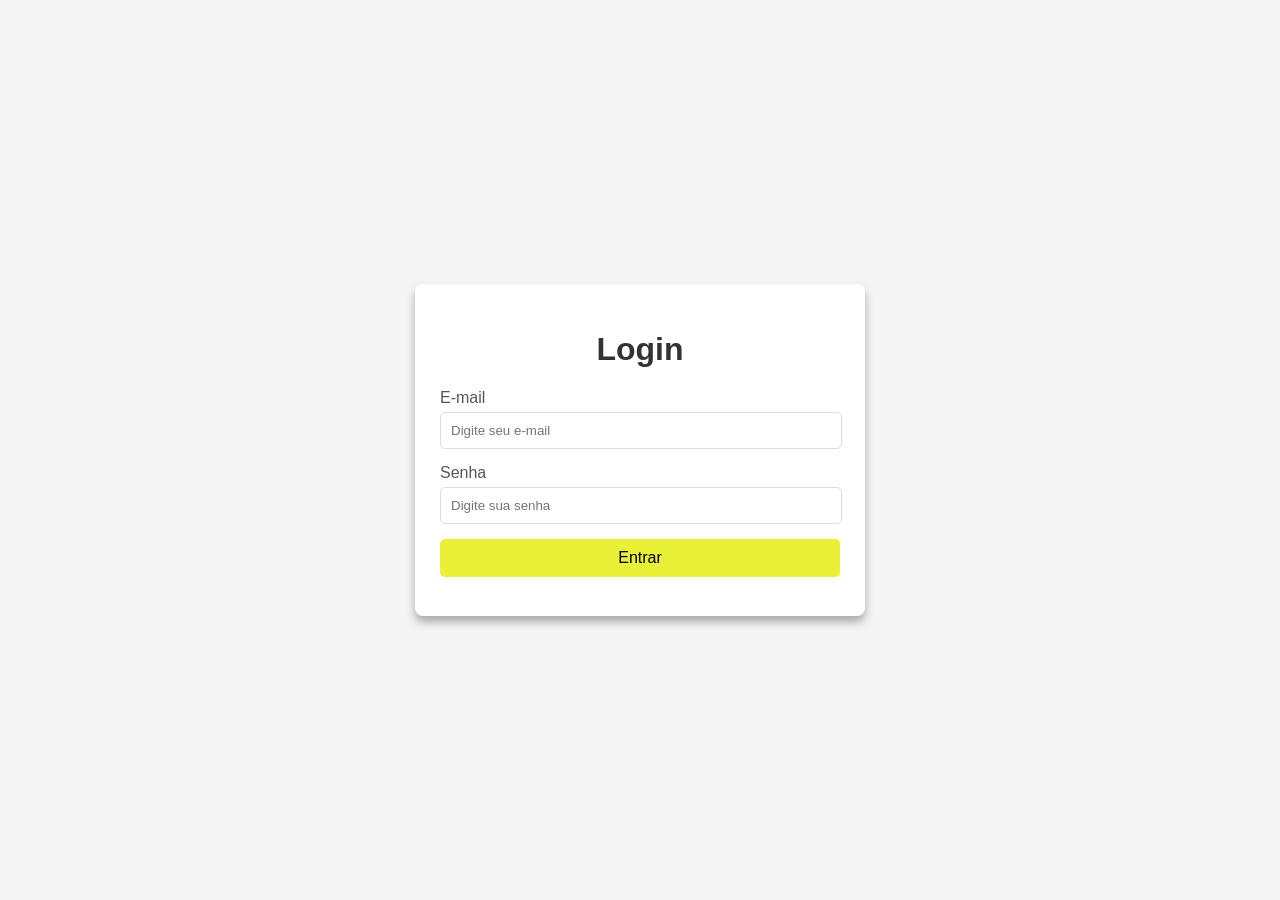
<file: index.html>
<!DOCTYPE html>

<html lang="pt-BR">
<head>
  <meta charset="UTF-8">
  <meta name="viewport" content="width=device-width, initial-scale=1.0">
  <title>Tela de Login</title>
  <link rel="stylesheet" href="style.css">
</head>
<body>
  <div class="login-container">
    <h1>Login</h1>
    <form id="loginForm">
      <div class="form-group">
        <label for="email">E-mail</label>
        <input type="email" id="email" name="email" placeholder="Digite seu e-mail">
        <span class="error-message" id="emailError"></span>
      </div>
      <div class="form-group">
        <label for="password">Senha</label>
        <input type="password" id="password" name="password" placeholder="Digite sua senha">
        <span class="error-message" id="passwordError"></span>
      </div>
      <button type="submit" id="loginButton">Entrar</button>
      <p class="success-message" id="successMessage"></p>
    </form>
  </div>
  <script src="script.js"></script>
</body>
</html>
</file>
<file: style.css>
body {
    font-family: Arial, sans-serif;
    background-color: #f4f4f4;
    display: flex;
    justify-content: center;
    align-items: center;
    height: 100vh;
    margin:0;
  }
  
  .login-container {
    background: white;
    padding: 25px;
    border-radius: 8px;
    box-shadow: 0 6px 8px rgba(0, 0, 0, 0.3);
    width: 100%;
    max-width: 400px;
  }
  
  h1 {
    text-align: center;
    color: #333;
  }
  
  .form-group {
    margin-bottom: 15px;
  }
  
  label {
    display: block;
    margin-bottom: 5px;
    color: #555;
  }
  
  input {
    width: 95%;
    padding: 10px;
    border: 1px solid #ddd;
    border-radius: 5px;
  }
  
  input:focus {
    border-color: #e9f035;
    outline: none;
  }
  
  button {
    width: 100%;
    background-color: #e9f035;
    border: none;
    padding: 10px;
    border-radius: 5px;
    cursor: pointer;
    font-size: 16px;
  }
  
  button:hover {
    background-color: #d8e32b;
  }
  
  .error-message {
    color: red;
    font-size: 12px;
  }
  
  .success-message {
    color: green;
    font-size: 14px;
    text-align: center;
    margin-top: 10px;
  }
</file>
